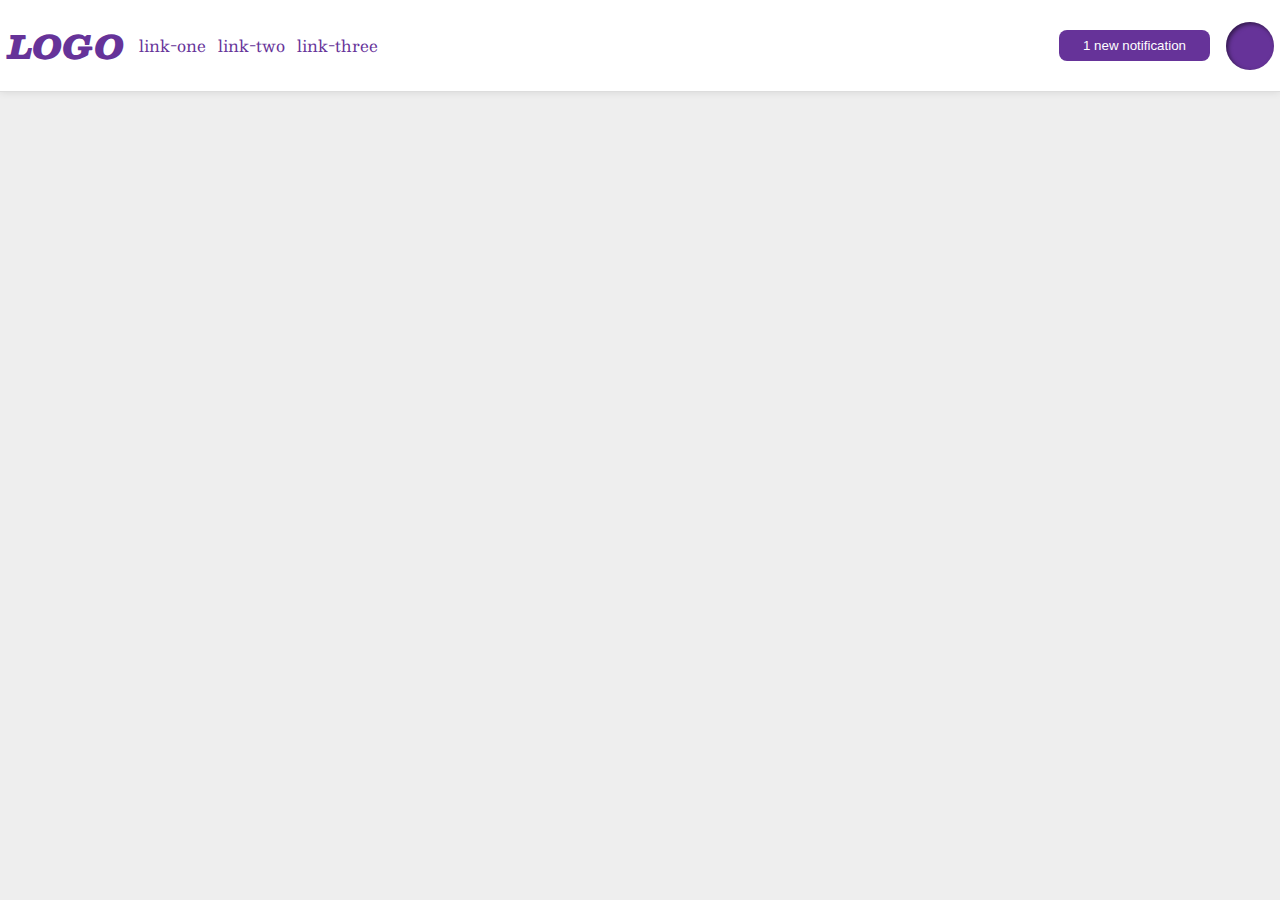
<file: foundations/flex/03-flex-header-2/index.html>
<!DOCTYPE html>
<html lang="en">
  <head>
    <meta charset="UTF-8">
    <meta http-equiv="X-UA-Compatible" content="IE=edge">
    <meta name="viewport" content="width=device-width, initial-scale=1.0">
    <title>Flex Header 2</title>
    <link rel="stylesheet" href="style.css">
  </head>
  <body>
    <div class="header">
      <div class="logo">
        LOGO
      </div>
      <ul class="links">
        <li><a href="https://google.com">link-one</a></li>
        <li><a href="https://google.com">link-two</a></li>
        <li><a href="https://google.com">link-three</a></li>
      </ul>
      <div class="right">
        <button class="notifications">
          1 new notification
        </button>
        <div class="profile-image"></ <div>
      </div>
    </div>
  </body>
</html>
</file>
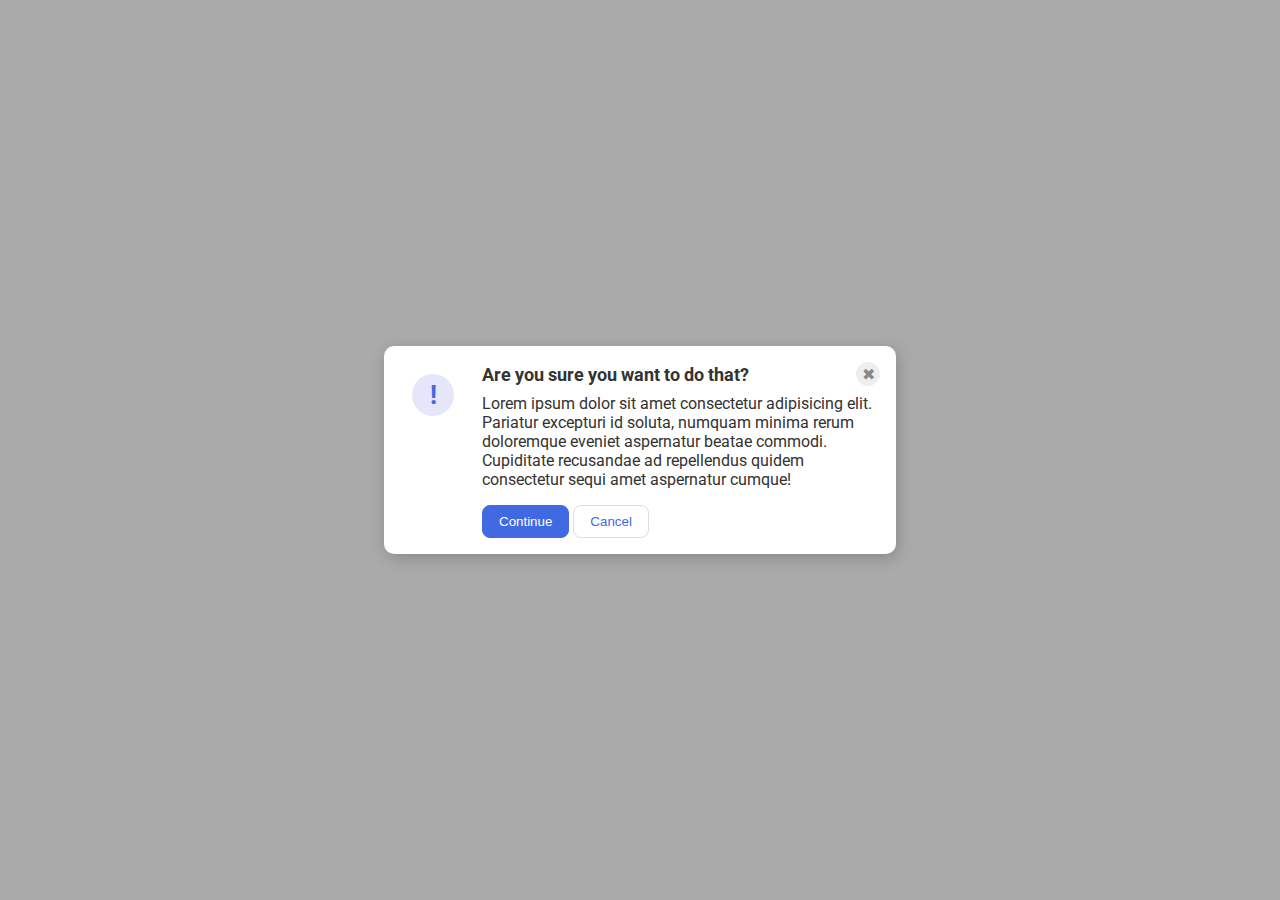
<file: foundations/flex/05-flex-modal/index.html>
<!DOCTYPE html>
<html lang="en">
  <head>
    <meta charset="UTF-8">
    <meta http-equiv="X-UA-Compatible" content="IE=edge">
    <meta name="viewport" content="width=device-width, initial-scale=1.0">
    <link rel="stylesheet" href="style.css">
    <title>Modal</title>
  </head>
  <body>
    <div class="modal">
      <div class="icon">!</div>
      <div class="container">
        <div class="header">Are you sure you want to do that?
          <button class="close-button">✖</button>
        </div>
        <div class="text">Lorem ipsum dolor sit amet consectetur adipisicing elit. Pariatur excepturi id soluta, numquam minima rerum doloremque eveniet aspernatur beatae commodi. Cupiditate recusandae ad repellendus quidem consectetur sequi amet aspernatur cumque!</div>
        <button class="continue">Continue</button>
        <button class="cancel">Cancel</button>
      </div>
    </div>
  </body>
</html>
</file>
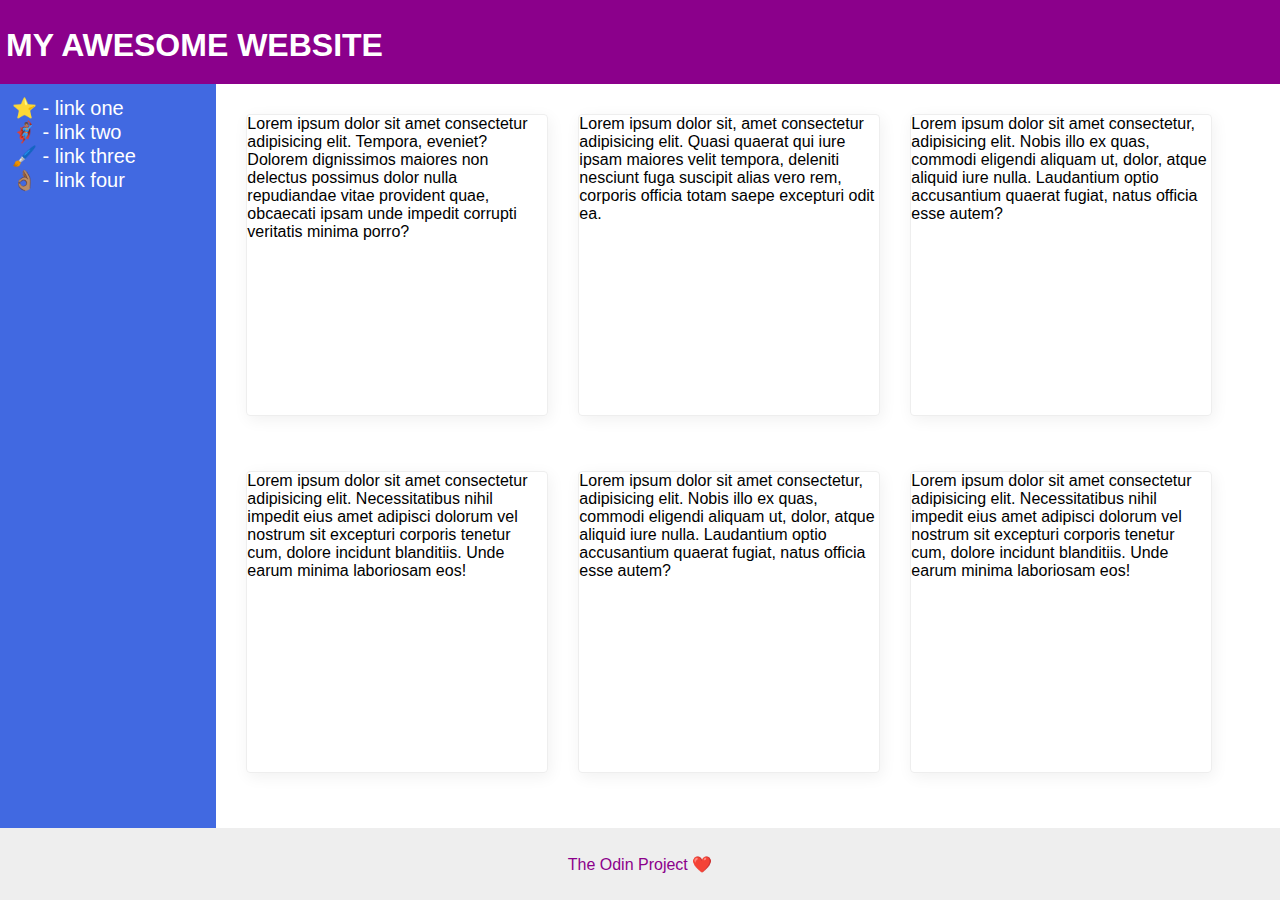
<file: foundations/flex/07-flex-layout-2/index.html>
<!DOCTYPE html>
<html lang="en">
  <head>
    <meta charset="UTF-8">
    <meta http-equiv="X-UA-Compatible" content="IE=edge">
    <meta name="viewport" content="width=device-width, initial-scale=1.0">
    <title>The Holy Grail</title>
    <link rel="stylesheet" href="style.css">
  </head>
  <body>
    <div class="header">
      <h1>MY AWESOME WEBSITE</h1>
    </div>
    <div class="body">
      <div class="sidebar">
        <ul>
          <li><a href="#">⭐ - link one</a></li>
          <li><a href="#">🦸🏽‍♂️ - link two</a></li>
          <li><a href="#">🖌️ - link three</a></li>
          <li><a href="#">👌🏽 - link four</a></li>
        </ul>
      </div>
      <div class="cards">
        <div class="card">Lorem ipsum dolor sit amet consectetur adipisicing elit. Tempora, eveniet? Dolorem dignissimos maiores non delectus possimus dolor nulla repudiandae vitae provident quae, obcaecati ipsam unde impedit corrupti veritatis minima porro?</div>
        <div class="card">Lorem ipsum dolor sit, amet consectetur adipisicing elit. Quasi quaerat qui iure ipsam maiores velit tempora, deleniti nesciunt fuga suscipit alias vero rem, corporis officia totam saepe excepturi odit ea.</div>
        <div class="card">Lorem ipsum dolor sit amet consectetur, adipisicing elit. Nobis illo ex quas, commodi eligendi aliquam ut, dolor, atque aliquid iure nulla. Laudantium optio accusantium quaerat fugiat, natus officia esse autem?</div>
        <div class="card">Lorem ipsum dolor sit amet consectetur adipisicing elit. Necessitatibus nihil impedit eius amet adipisci dolorum vel nostrum sit excepturi corporis tenetur cum, dolore incidunt blanditiis. Unde earum minima laboriosam eos!</div>
        <div class="card">Lorem ipsum dolor sit amet consectetur, adipisicing elit. Nobis illo ex quas, commodi eligendi aliquam ut, dolor, atque aliquid iure nulla. Laudantium optio accusantium quaerat fugiat, natus officia esse autem?</div>
        <div class="card">Lorem ipsum dolor sit amet consectetur adipisicing elit. Necessitatibus nihil impedit eius amet adipisci dolorum vel nostrum sit excepturi corporis tenetur cum, dolore incidunt blanditiis. Unde earum minima laboriosam eos!</div>  
      </div>
    </div>
    
    
    
    <div class="footer">
      The Odin Project ❤️
    </div>
  </body>
</html>
</file>
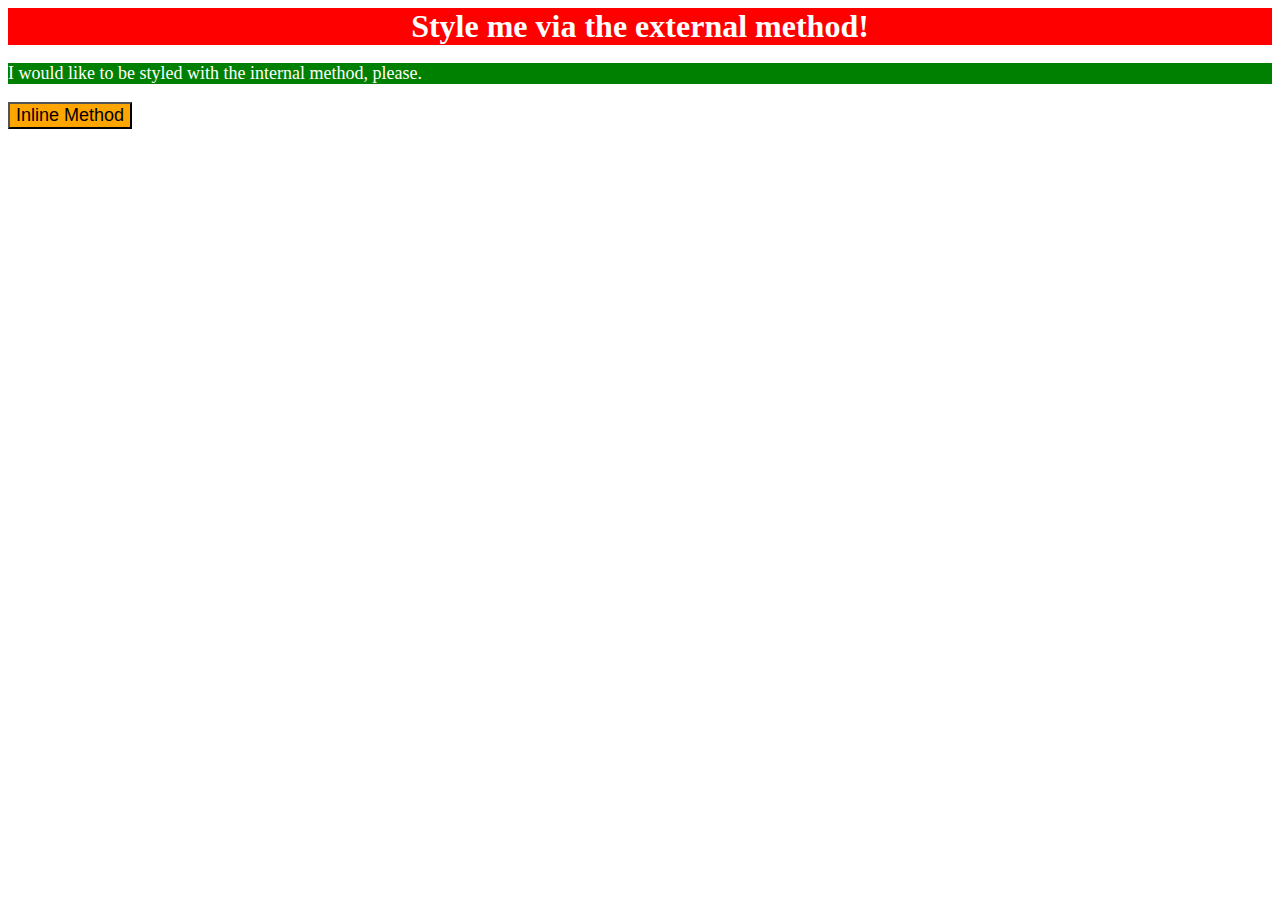
<file: foundations/intro-to-css/01-css-methods/index.html>
<!DOCTYPE html>
<html lang="en">
  <head>
    <meta charset="UTF-8">
    <meta http-equiv="X-UA-Compatible" content="IE=edge">
    <meta name="viewport" content="width=device-width, initial-scale=1.0">
    <title>Methods for Adding CSS</title>
    <link rel="stylesheet" href="./styles.css">

    <style>
      p{
        background-color: green;
        color: white;
        font-size: 18px;
      }
    </style>
  </head>
  <body>
    <div>Style me via the external method!</div>
    <p>I would like to be styled with the internal method, please.</p>
    <button style="background-color: orange; font-size: 18px;">Inline Method</button>
  </body>
</html>
</file>
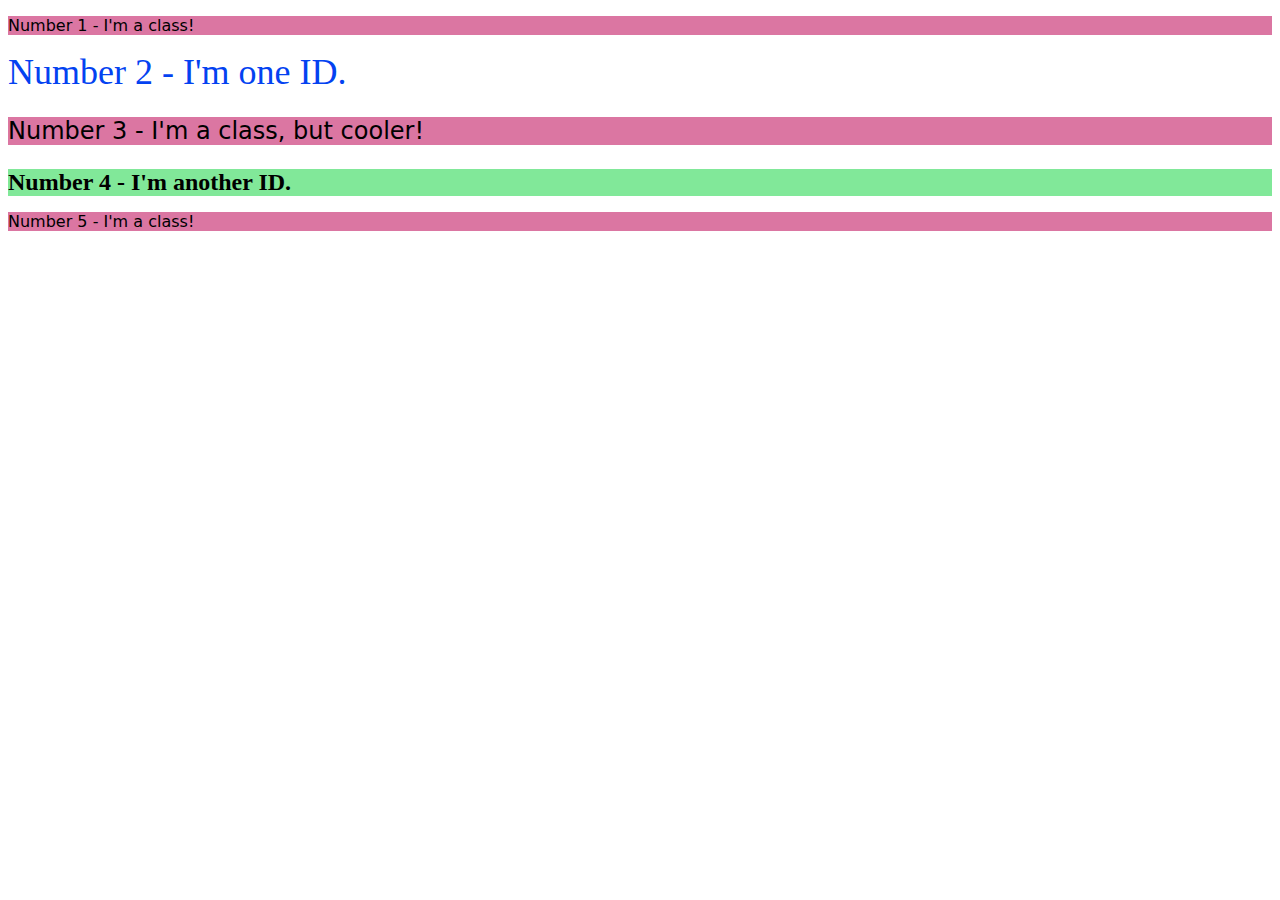
<file: foundations/intro-to-css/02-class-id-selectors/index.html>
<!DOCTYPE html>
<html lang="en">
  <head>
    <meta charset="UTF-8">
    <meta http-equiv="X-UA-Compatible" content="IE=edge">
    <meta name="viewport" content="width=device-width, initial-scale=1.0">
    <title>Class and ID Selectors</title>
    <link rel="stylesheet" href="style.css">
  </head>
  <body>
    <p class="odd">Number 1 - I'm a class!</p>
    <div id="second">Number 2 - I'm one ID.</div>
    <p class="odd font-size">Number 3 - I'm a class, but cooler!</p>
    <div id="fourth" class="font-size">Number 4 - I'm another ID.</div>
    <p class="odd">Number 5 - I'm a class!</p>
  </body>
</html>
</file>
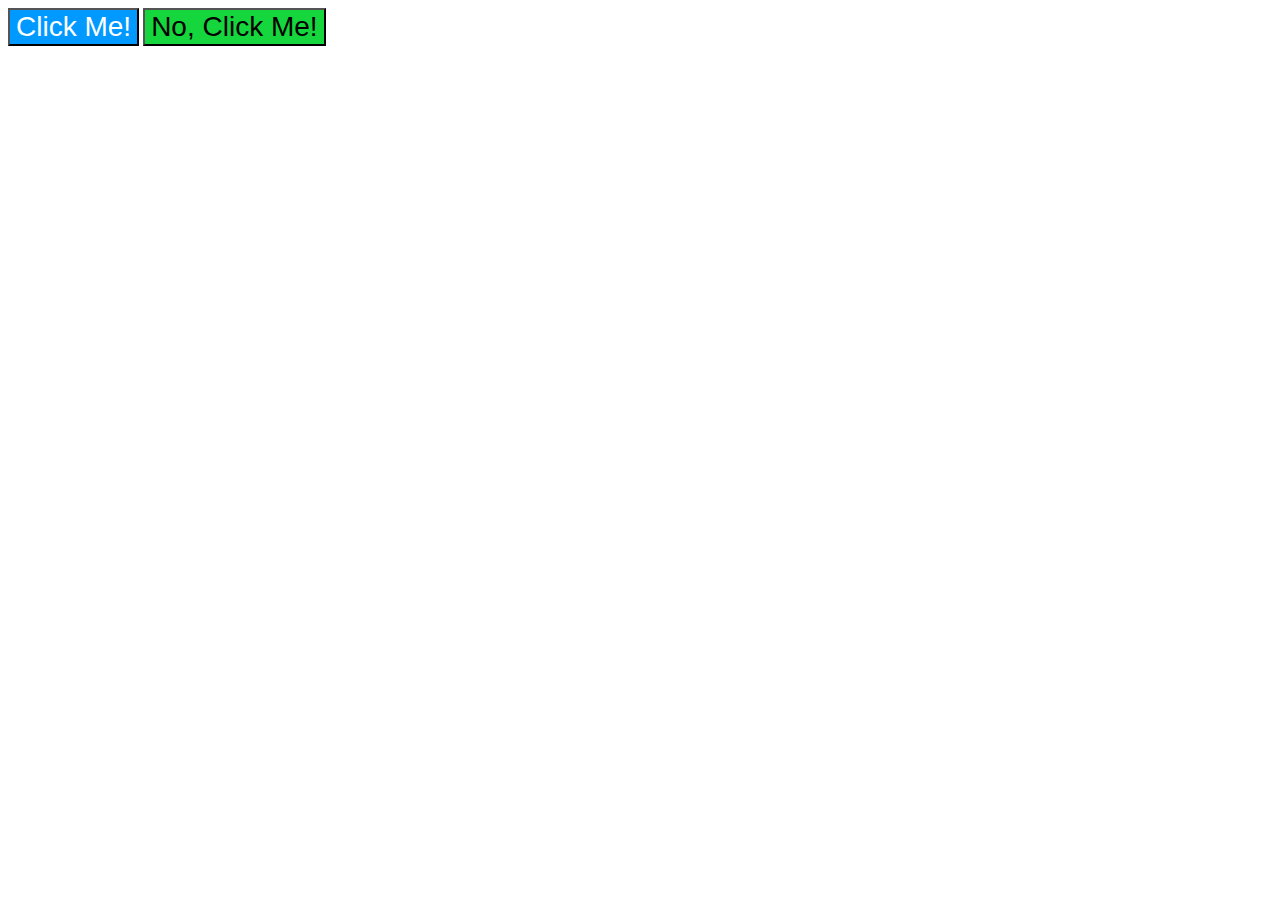
<file: foundations/intro-to-css/03-grouping-selectors/index.html>
<!DOCTYPE html>
<html lang="en">
  <head>
    <meta charset="UTF-8">
    <meta http-equiv="X-UA-Compatible" content="IE=edge">
    <meta name="viewport" content="width=device-width, initial-scale=1.0">
    <title>Grouping Selectors</title>
    <link rel="stylesheet" href="style.css">
  </head>
  <body>
    <button class="first button">Click Me!</button>
    <button class="second button">No, Click Me!</button>
  </body>
</html>
</file>
<file: foundations/flex/03-flex-header-2/style.css>
/* this is some magical font-importing.  
you'll learn about it later. */
@import url('https://fonts.googleapis.com/css2?family=Besley:ital,wght@0,400;1,900&display=swap');

body {
  margin: 0;
  background: #eee;
  font-family: Besley, serif;
}

.header {
  background: white;
  border-bottom: 1px solid #ddd;
  box-shadow: 0 0 8px rgba(0,0,0,.1);
  display: flex;
  align-items: center;
}

.profile-image {
  background: rebeccapurple;
  box-shadow: inset 2px 2px 4px rgba(0,0,0,.5);
  border-radius: 50%;
  width: 48px;
  height: 48px;
  margin: 6px
}

.logo {
  color: rebeccapurple;
  font-size: 32px;
  font-weight: 900;
  font-style: italic;
  padding-left: 8px;

}

button {
  border: none;
  border-radius: 8px;
  background: rebeccapurple;
  color: white;
  padding: 8px 24px;
  margin: 30px 10px 30px 30px;
}


.right{
  display: flex;
  justify-content: flex-end;
  flex: 1;
  align-items: center;

}

a {
  text-decoration: none;
  color: rebeccapurple;
}

ul {
  list-style-type: none;
  display: flex;
  gap:12px ;
  padding: 15px;
}
</file>
<file: foundations/flex/05-flex-modal/style.css>
@import url('https://fonts.googleapis.com/css2?family=Roboto:wght@400;700&display=swap');

html, body {
  height: 100%;
}

body {
  font-family: Roboto, sans-serif;
  margin: 0;
  background: #aaa;
  color: #333;
  /* I'll give you this one for free lol */
  display: flex;
  align-items: center;
  justify-content: center;
}

.modal {
  background: white;
  width: 480px;
  border-radius: 10px;
  box-shadow: 2px 4px 16px rgba(0,0,0,.2);
  display: flex;
  gap:16px;
  padding:16px;
}

.header{
  font-weight: bold;
  font-size: 16px;
  display: flex;
  justify-content: space-around;
  display: flex;
  align-items: center ;
  justify-content: space-between;
  font-size: 18px;
  font-weight: 700;
  margin-bottom: 8px;
}

.icon {
  color: royalblue;
  font-size: 26px;
  font-weight: 700;
  background: lavender;
  width: 42px;
  height: 42px;
  border-radius: 50%;
  display: flex;
  align-items: center;
  justify-content: center;
  margin: 12px;
  flex-shrink: 0;
}


.close-button {
  background: #eee;
  border-radius: 50%;
  color: #888;
  font-weight: 400;
  font-size: 16px;
  height: 24px;
  width: 24px;
  display: flex;
  align-items: center;
  justify-content: center;
  border: 1px solid #eee;
  padding: 0;
}

.text{
  display: flex;
  flex-shrink: 2;
  margin-bottom: 16px;
}
button {
  cursor: pointer;
  padding: 8px 16px;
  border-radius: 8px;
}

button.continue {
  background: royalblue;
  border: 1px solid royalblue;
  color: white;
}

button.cancel {
  background: white;
  border: 1px solid #ddd;
  color: royalblue;
}
</file>
<file: foundations/flex/07-flex-layout-2/style.css>
body {
  font-family: -apple-system, BlinkMacSystemFont, 'Segoe UI', Roboto, Oxygen, Ubuntu, Cantarell, 'Open Sans', 'Helvetica Neue', sans-serif;
  margin: 0;
  min-height: 100vh;
  display: flex;
  flex-direction: column;
}

a{
  text-decoration: none;
  color: rgb(255, 255, 255)
}

ul{
  list-style: none;
  padding: 0;
  margin: 0;
}

.header {
  height: 72px;
  background: darkmagenta;
  color: white;
  padding: 6px
}

.footer {
  height: 72px;
  background: #eee;
  color: darkmagenta;
  margin-top: auto;
  display: flex;
  justify-content: center;
  align-items: center;
}

.sidebar {
  width: 400px;
  background: royalblue;
  box-sizing: border-box;
  font-size: 20px;
  padding:12px
  
}

.cards{
  display: flex;
  gap: 30px;
  flex-wrap: wrap;
  padding: 30px;
}

.card {
  border: 1px solid #eee;
  box-shadow: 2px 4px 16px rgba(0,0,0,.06);
  border-radius: 4px;
  height: 300px;
  width: 300px;
}

.body{
  display: flex;
  flex-grow:1
}
</file>
<file: foundations/intro-to-css/01-css-methods/styles.css>
div {
    background-color: red;
    color: white;
    font-size: 32px;
    text-align: center;
    font-weight: bold;
}
</file>
<file: foundations/intro-to-css/02-class-id-selectors/style.css>
.odd{
    background-color: rgb(219, 118, 162);
    font-family: Verdana, "DejaVu Sans", sans-serif;
}

.font-size{
    font-size: 24px;
}

#second{
    color : rgb(3, 66, 241);
    font-size: 36px;
}

#fourth{
    background-color: rgb(129, 232, 153);
    font-weight: bold;
}
</file>
<file: foundations/intro-to-css/03-grouping-selectors/style.css>
.first{
    background-color: #09f;
    color: rgb(255, 255, 255);
}

.second{
    background-color: rgb(21, 214, 60);
}

.button{
    font-size: 28px;
    font-family: Helvetica, "Times New Roman", sans-serif;
}
</file>
